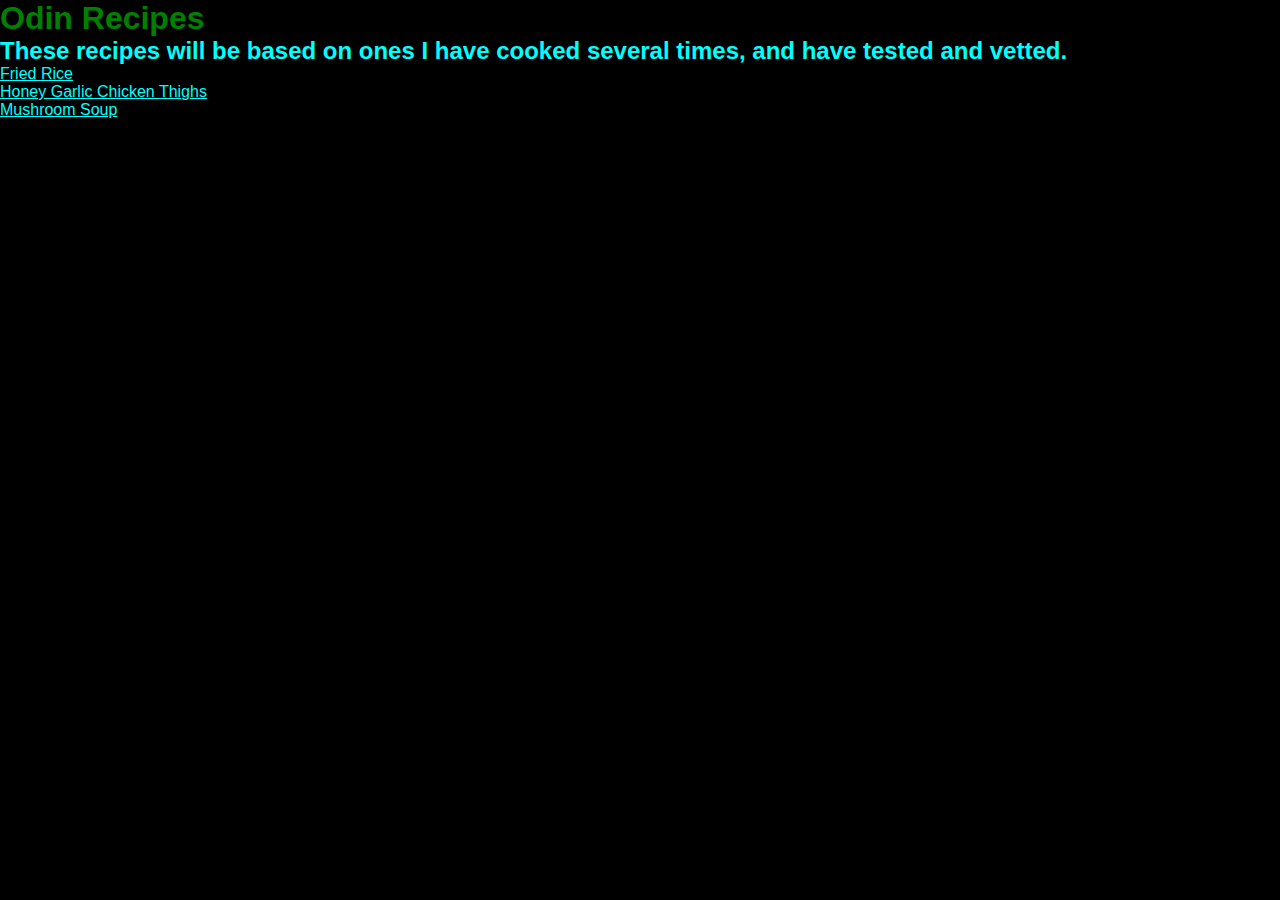
<file: index.html>
<!DOCTYPE html>
<html lang="en">
<head>
    <meta charset="UTF-8">
    <meta name="viewport" content="width=device-width, initial-scale=1.0">
    <title>Recipes for Cheap Delicious Meals</title>
    <link rel="stylesheet" href="styles.css">
</head>
<body>
    <h1>Odin Recipes</h1>
    <h2>These recipes will be based on ones I have cooked several times, and have tested and vetted. </h2>
    <ul><li><a href="Recipes/recipe1.html">Fried Rice</a></li>
    <li><a href="Recipes/recipe2.html">Honey Garlic Chicken Thighs</a></li>
<li><a href="Recipes/recipe3.html">Mushroom Soup</a></li></ul>
</body>
</html>
</file>
<file: styles.css>
body{ background-color: black;}
h1{color:green;}
p{background-color: red;}
*{font-family:"consolas",sans-serif;}
*{color: aqua;}
*,
*::before,
*::after {
  margin: 0;
  padding: 0;
  box-sizing: inherit;
}

html {
  font-size: 62.5%;
}

body {
  box-sizing: border-box;
  font-size: 1.6rem;
}
</file>
